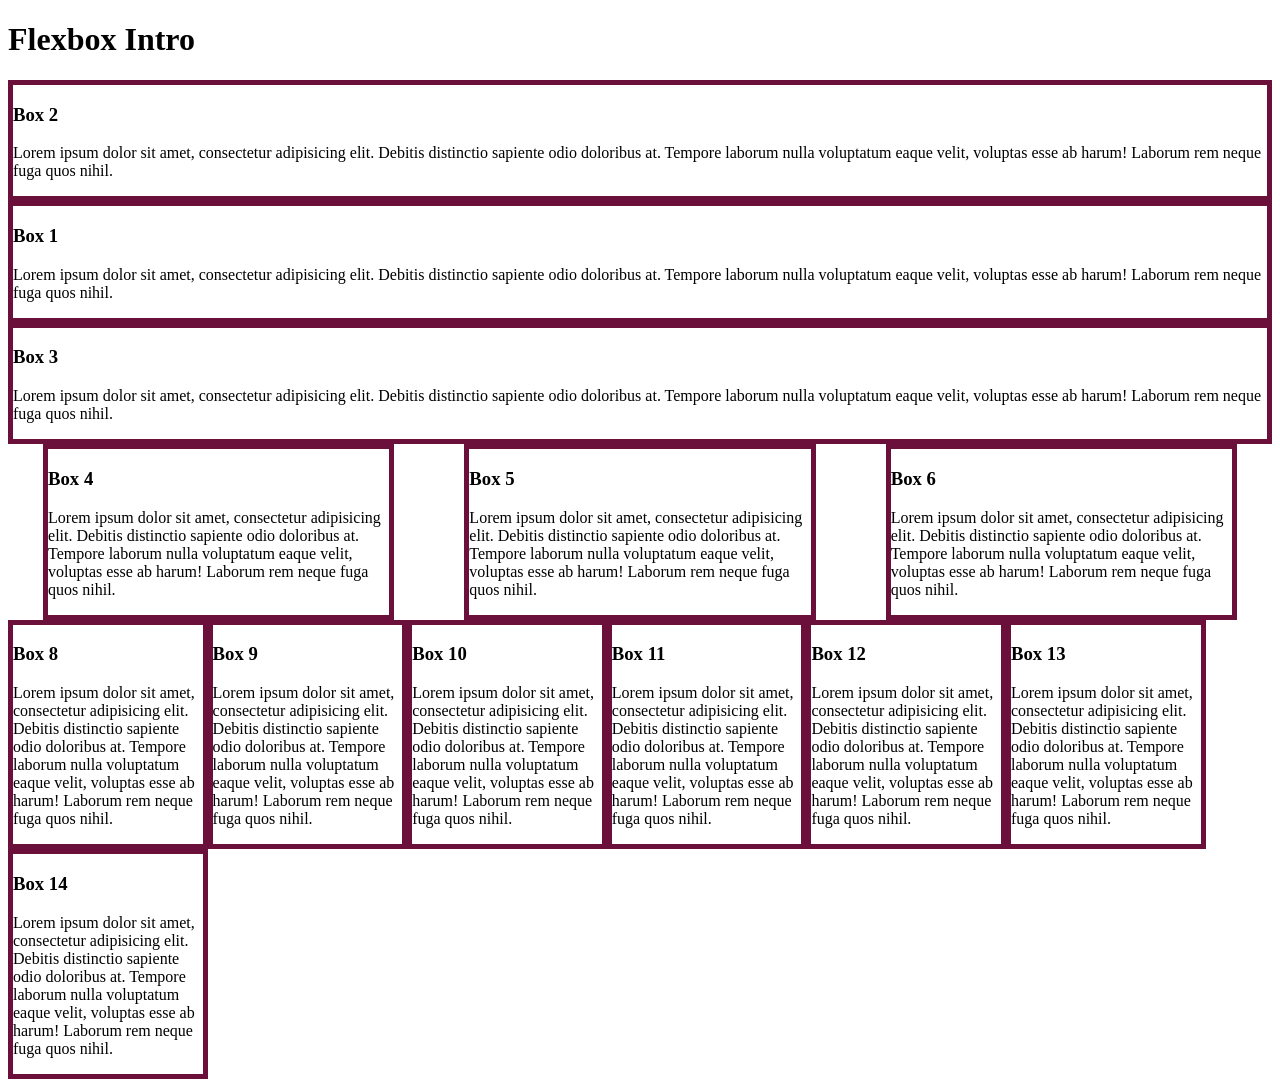
<file: flexboxintro/index.html>
<!DOCTYPE html>
<html lang="en">
<head>
    <meta charset="UTF-8">
    <meta http-equiv="X-UA-Compatible" content="IE=edge">
    <meta name="viewport" content="width=device-width, initial-scale=1.0">
    <link rel="stylesheet" href="style.css">
    <title>Intro to flexbox</title>
</head>
<body>
    <h1>Flexbox Intro</h1>
    <div class="container-1">
        <div class="box-1">
            <h3>Box 1</h3>
            <p>
                Lorem ipsum dolor sit amet, consectetur adipisicing elit. 
                Debitis distinctio sapiente odio doloribus at. 
                Tempore laborum nulla voluptatum eaque velit, voluptas esse ab harum! 
                Laborum rem neque fuga quos nihil.
            </p>
        </div>
        <div class="box-2">
            <h3>Box 2</h3>
            <p>
                Lorem ipsum dolor sit amet, consectetur adipisicing elit. 
                Debitis distinctio sapiente odio doloribus at. 
                Tempore laborum nulla voluptatum eaque velit, voluptas esse ab harum! 
                Laborum rem neque fuga quos nihil.
            </p>
        </div>
        <div class="box-3">
            <h3>Box 3</h3>
            <p>
                Lorem ipsum dolor sit amet, consectetur adipisicing elit. 
                Debitis distinctio sapiente odio doloribus at. 
                Tempore laborum nulla voluptatum eaque velit, voluptas esse ab harum! 
                Laborum rem neque fuga quos nihil.
            </p>
        </div>
    </div>

    <div class="container-2">
        <div class="container-box-2">
            <h3>Box 4</h3>
            <p>
                Lorem ipsum dolor sit amet, consectetur adipisicing elit. 
                Debitis distinctio sapiente odio doloribus at. 
                Tempore laborum nulla voluptatum eaque velit, voluptas esse ab harum! 
                Laborum rem neque fuga quos nihil.
            </p>
        </div>
        <div class="container-box-2">
            <h3>Box 5</h3>
            <p>
                Lorem ipsum dolor sit amet, consectetur adipisicing elit. 
                Debitis distinctio sapiente odio doloribus at. 
                Tempore laborum nulla voluptatum eaque velit, voluptas esse ab harum! 
                Laborum rem neque fuga quos nihil.
            </p>
        </div>
        <div class="container-box-2">
            <h3>Box 6</h3>
            <p>
                Lorem ipsum dolor sit amet, consectetur adipisicing elit. 
                Debitis distinctio sapiente odio doloribus at. 
                Tempore laborum nulla voluptatum eaque velit, voluptas esse ab harum! 
                Laborum rem neque fuga quos nihil.
            </p>
        </div>
    </div>

    <div class="container-3">
        <div class="container-box-3">
            <h3>Box 8</h3>
            <p>
                Lorem ipsum dolor sit amet, consectetur adipisicing elit. 
                Debitis distinctio sapiente odio doloribus at. 
                Tempore laborum nulla voluptatum eaque velit, voluptas esse ab harum! 
                Laborum rem neque fuga quos nihil.
            </p>
        </div>
        <div class="container-box-3">
            <h3>Box 9</h3>
            <p>
                Lorem ipsum dolor sit amet, consectetur adipisicing elit. 
                Debitis distinctio sapiente odio doloribus at. 
                Tempore laborum nulla voluptatum eaque velit, voluptas esse ab harum! 
                Laborum rem neque fuga quos nihil.
            </p>
        </div>
        <div class="container-box-3">
            <h3>Box 10</h3>
            <p>
                Lorem ipsum dolor sit amet, consectetur adipisicing elit. 
                Debitis distinctio sapiente odio doloribus at. 
                Tempore laborum nulla voluptatum eaque velit, voluptas esse ab harum! 
                Laborum rem neque fuga quos nihil.
            </p>
        </div>
        <div class="container-box-3">
            <h3>Box 11</h3>
            <p>
                Lorem ipsum dolor sit amet, consectetur adipisicing elit. 
                Debitis distinctio sapiente odio doloribus at. 
                Tempore laborum nulla voluptatum eaque velit, voluptas esse ab harum! 
                Laborum rem neque fuga quos nihil.
            </p>
        </div>
        <div class="container-box-3">
            <h3>Box 12</h3>
            <p>
                Lorem ipsum dolor sit amet, consectetur adipisicing elit. 
                Debitis distinctio sapiente odio doloribus at. 
                Tempore laborum nulla voluptatum eaque velit, voluptas esse ab harum! 
                Laborum rem neque fuga quos nihil.
            </p>
        </div>
        <div class="container-box-3">
            <h3>Box 13</h3>
            <p>
                Lorem ipsum dolor sit amet, consectetur adipisicing elit. 
                Debitis distinctio sapiente odio doloribus at. 
                Tempore laborum nulla voluptatum eaque velit, voluptas esse ab harum! 
                Laborum rem neque fuga quos nihil.
            </p>
        </div>
        <div class="container-box-3">
            <h3>Box 14</h3>
            <p>
                Lorem ipsum dolor sit amet, consectetur adipisicing elit. 
                Debitis distinctio sapiente odio doloribus at. 
                Tempore laborum nulla voluptatum eaque velit, voluptas esse ab harum! 
                Laborum rem neque fuga quos nihil.
            </p>
        </div>
    </div>
    
</body>
</html>
</file>
<file: flexboxintro/style.css>
.container-1 div, .container-2 div, .container-3 div{
    border: 5px #6a103b solid;
    /* margin: 30px; */
}
.container-1{
    display: flex;
    /* align-items: flex-start; */
    /* align-items: flex-end; */
    align-items: center;
    /* flex-direction: column; */
}
.container-2{
    display: flex;
    /* justify-content: flex-end; */
    /* justify-content: flex-start; */
    /* justify-content: center; */
    /* justify-content: space-between; */
    justify-content: space-around;
}
.container-3{
    display: flex;
    flex-wrap: wrap;
}
.container-box-3{
    flex-basis: 15%;
}
.box-1{
    flex: 2;
    order: 2;
}
.box-2{
    flex: 3;
}
.box-3{
    flex: 1;
    order: 3;
}
.container-box-2{
    flex-basis: 27%;
}
@media (min-width:768px){
    .container-1{
        display: flex;
        /* align-items: flex-start; */
        /* align-items: flex-end; */
        align-items: center;
        flex-direction: column;
    }
    .container-2{
        display: flex;
        /* justify-content: flex-end; */
        /* justify-content: flex-start; */
        /* justify-content: center; */
        /* justify-content: space-between; */
        justify-content: space-around;
    }
}
</file>
